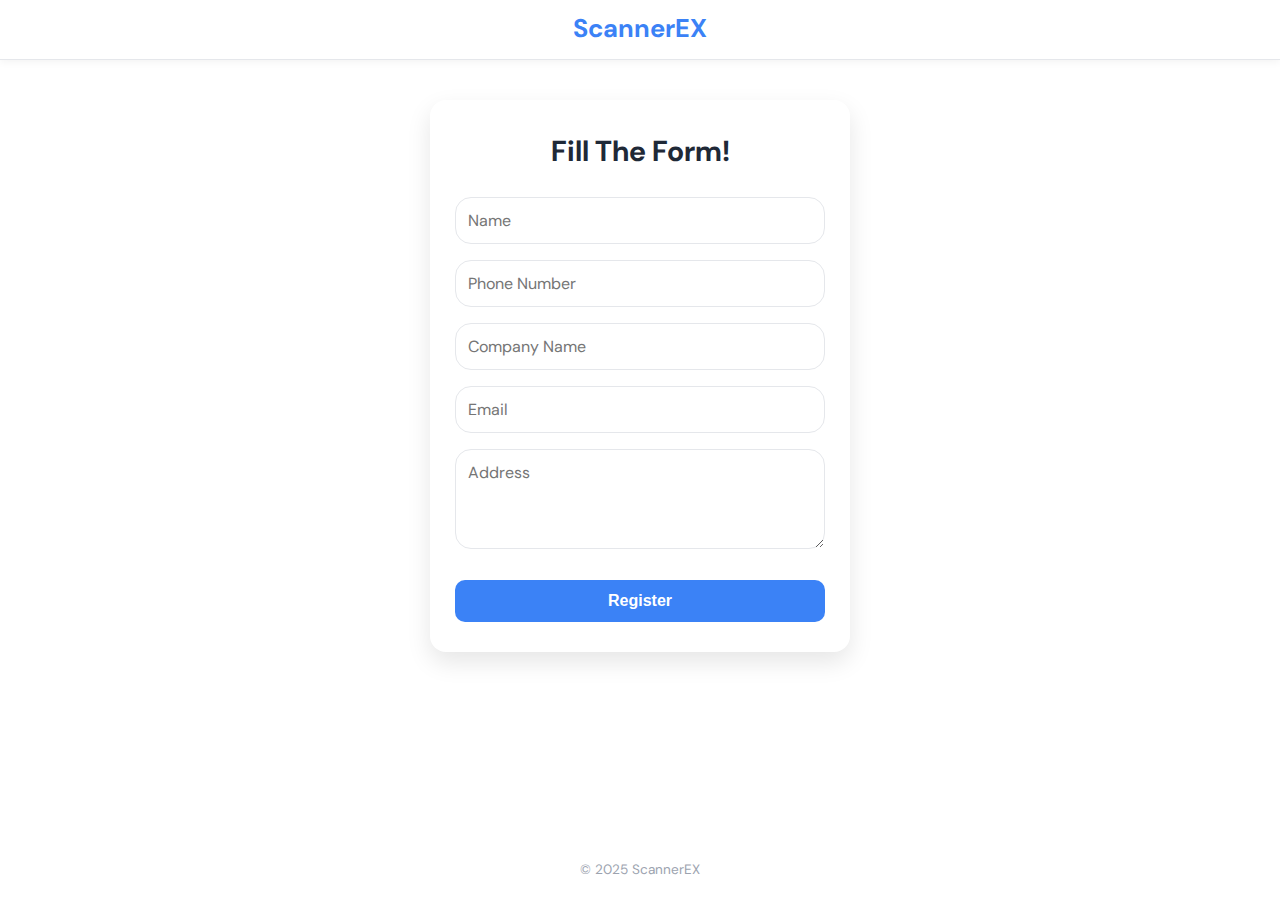
<file: public/index.html>
<!DOCTYPE html>
<html lang="en">
<head>
  <meta charset="UTF-8" />
  <meta name="viewport" content="width=device-width, initial-scale=1.0"/>
  <title>Register | ScannerEX</title>
  <link href="https://fonts.googleapis.com/css2?family=DM+Sans:wght@400;500;700&display=swap" rel="stylesheet">
  <link href="https://fonts.googleapis.com/css2?family=Material+Symbols+Outlined" rel="stylesheet" />
  <link rel="stylesheet" href="style.css" />
  <style>
    body {
      background: var(--color-bg, #f8fafc);
      display: flex;
      flex-direction: column;
      align-items: center;
      min-height: 100vh;
      margin: 0;
      padding: 0;
      font-family: var(--font-family, 'DM Sans', sans-serif);
      color: var(--color-text-primary, #1a202c);
    }
    nav {
      width: 100%;
      height: 60px;
      background: var(--color-bg, #ffffff);
      border-bottom: 1px solid var(--color-border, #e5e7eb);
      box-shadow: var(--shadow-subtle, 0 2px 8px rgba(0, 0, 0, 0.05));
      display: flex;
      align-items: center;
      justify-content: center;
      font-weight: 700;
      font-size: 1.6rem;
      color: var(--color-primary, #3b82f6);
      user-select: none;
      margin-bottom: 40px;
    }
    nav .material-symbols-outlined {
      font-size: 28px;
      margin-right: 8px;
    }
    .container {
      background: var(--color-bg, #fff);
      padding: 30px 25px;
      border-radius: var(--border-radius, 16px);
      box-shadow: var(--shadow-light, 0 10px 25px rgba(0,0,0,0.1));
      text-align: center;
      max-width: 420px;
      width: 100%;
      margin: 0 auto;
    }
    h1 {
      font-weight: 700;
      color: var(--color-text-primary, #1a202c);
      margin-bottom: 24px;
      font-size: 1.8rem;
    }
    .form-group {
      margin-bottom: 16px;
      text-align: left;
    }
    input, textarea {
      width: 100%;
      padding: 12px;
      border: 1px solid var(--color-border);
      border-radius: var(--border-radius);
      font-family: inherit;
      font-size: 1rem;
      transition: border-color var(--transition-fast);
    }
    input:focus, textarea:focus {
      outline: none;
      border-color: var(--color-primary);
      box-shadow: 0 0 0 2px rgba(59, 130, 246, 0.2);
    }
    .submit-btn {
      width: 100%;
      padding: 12px;
      background-color: var(--color-primary, #3b82f6);
      color: white;
      border: none;
      border-radius: var(--border-radius);
      font-weight: 600;
      font-size: 1rem;
      cursor: pointer;
      transition: background-color var(--transition-fast);
      margin-top: 8px;
      border-radius: 10px;
    }
    .submit-btn:hover {
      background-color: var(--color-primary-hover);
    }
    footer {
      position:absolute;
      bottom: 0;; 
      margin-top: 40px;
      color: var(--color-text-muted, #718096);
      font-size: 0.85rem;
      padding: 20px;
      text-align: center;
      width: 100%;
    }
  </style>
</head>
<body>
  <nav aria-label="App Header"> 
    ScannerEX
  </nav>
  <div class="container" role="main">
    <h1>Fill The Form!</h1>
    <form id="registrationForm" novalidate>
      <div class="form-group">
        <input type="text" id="name" name="name" placeholder="Name" required />
      </div>
      <div class="form-group">
        <input type="text" id="phone" name="phone" placeholder="Phone Number" required />
      </div>
      <div class="form-group">
        <input type="text" id="company" name="company" placeholder="Company Name" required />
      </div>
      <div class="form-group">
        <input type="email" id="email" name="email" placeholder="Email" required />
      </div>
      <div class="form-group">
        <textarea id="address" name="address" placeholder="Address" rows="3" required></textarea>
      </div>
      <button type="submit" class="submit-btn">Register</button>
    </form>
  </div>
  <footer class="footer">
    © 2025 ScannerEX
  </footer>
  <script>
    document.getElementById('registrationForm').addEventListener('submit', async function(event) {
      event.preventDefault();
      const formData = new FormData(this);
      const data = Object.fromEntries(formData.entries());

      await fetch("save_registration.php", {
        method: "POST",
        headers: { "Content-Type": "application/json" },
        body: JSON.stringify(data)
      });

      const params = new URLSearchParams(data).toString();
      window.location.href = 'qrcode.html?' + params;
    });
  </script>
</body>
</html>
</file>
<file: public/style.css>
/* =============================================
   ScannerEX - Minimal Style Sheet
   Only contains styles needed for:
   - index.html (registration form)
   - qrcode.html (QR code display)
   - scan_confirmed.html (scan confirmation)
   ============================================= */

/* Base Variables */
:root {
  --color-bg: #ffffff;
  --color-primary: #3b82f6;
  --color-primary-hover: #2563eb;
  --color-text-primary: #1f2937;
  --color-text-secondary: #6b7280;
  --color-text-muted: #9ca3af;
  --color-border: #e5e7eb;
  --color-error: #dc2626;
  --border-radius: 16px;
  --shadow-light: 0 10px 25px rgba(0, 0, 0, 0.1);
  --shadow-subtle: 0 2px 8px rgba(0, 0, 0, 0.05);
  --transition-fast: 0.2s ease-in-out;
  --font-family: 'DM Sans', sans-serif;
}

/* Base Reset & Typography */
* {
  box-sizing: border-box;
  margin: 0;
  padding: 0;
}

body {
  background: var(--color-bg);
  font-family: var(--font-family);
  color: var(--color-text-primary);
  line-height: 1.5;
  display: flex;
  flex-direction: column;
  min-height: 100vh;
}

/* Navigation */
nav {
  width: 100%;
  height: 60px;
  background: var(--color-bg);
  border-bottom: 1px solid var(--color-border);
  box-shadow: var(--shadow-subtle);
  display: flex;
  align-items: center;
  justify-content: center;
  font-weight: 700;
  font-size: 1.6rem;
  color: var(--color-primary);
  user-select: none;
  margin-bottom: 40px;
}

nav .material-symbols-outlined {
  font-size: 28px;
  margin-right: 8px;
  font-variation-settings: 'FILL' 0, 'wght' 400, 'GRAD' 0, 'opsz' 24;
}

/* Main Container */
.container {
  background: var(--color-bg);
  padding: 30px 25px;
  border-radius: var(--border-radius);
  box-shadow: var(--shadow-light);
  text-align: center;
  max-width: 420px;
  width: 100%;
  margin: 0 auto;
}

/* Typography */
h1, h2 {
  font-weight: 700;
  color: var(--color-text-primary);
  margin-bottom: 1.5rem;
  font-size: 1.8rem;
}

p {
  color: var(--color-text-secondary);
  margin-bottom: 1.5rem;
}

/* Form Elements */
.form-group {
  margin-bottom: 1rem;
  text-align: left;
}

input, textarea {
  width: 100%;
  padding: 12px;
  border: 1px solid var(--color-border);
  border-radius: var(--border-radius);
  font-family: inherit;
  font-size: 1rem;
  transition: border-color var(--transition-fast);
}

input:focus, textarea:focus {
  outline: none;
  border-color: var(--color-primary);
  box-shadow: 0 0 0 2px rgba(59, 130, 246, 0.2);
}

textarea {
  resize: vertical;
  min-height: 100px;
}

/* Buttons */
button, .btn {
  padding: 12px 20px;
  background-color: var(--color-primary);
  color: white;
  border: none;
  border-radius: var(--border-radius);
  font-weight: 600;
  font-size: 1rem;
  cursor: pointer;
  transition: background-color var(--transition-fast);
  display: inline-flex;
  align-items: center;
  justify-content: center;
  gap: 8px;
  text-decoration: none;
}

button:hover, .btn:hover {
  background-color: var(--color-primary-hover);
}

/* QR Code Specific */
#qr img {
  border-radius: var(--border-radius);
  box-shadow: var(--shadow-subtle);
  max-width: 100%;
  height: auto;
  margin: 0 auto;
}

#loader {
  border: 4px solid rgba(59, 130, 246, 0.1);
  border-radius: 50%;
  border-top: 4px solid var(--color-primary);
  width: 40px;
  height: 40px;
  animation: spin 1s linear infinite;
  margin: 20px auto;
}

@keyframes spin {
  0% { transform: rotate(0deg); }
  100% { transform: rotate(360deg); }
}

/* Status Messages */
#status, #error {
  margin-top: 1rem;
  font-weight: 500;
}

#error {
  color: var(--color-error);
}

/* Footer */
footer {
  margin-top: 40px;
  color: var(--color-text-muted);
  font-size: 0.85rem;
  padding: 20px;
  text-align: center;
  width: 100%;
}

/* Accessibility */
:focus-visible {
  outline: 2px solid var(--color-primary);
  outline-offset: 2px;
}

[aria-hidden="true"] {
  display: none;
}
</file>
